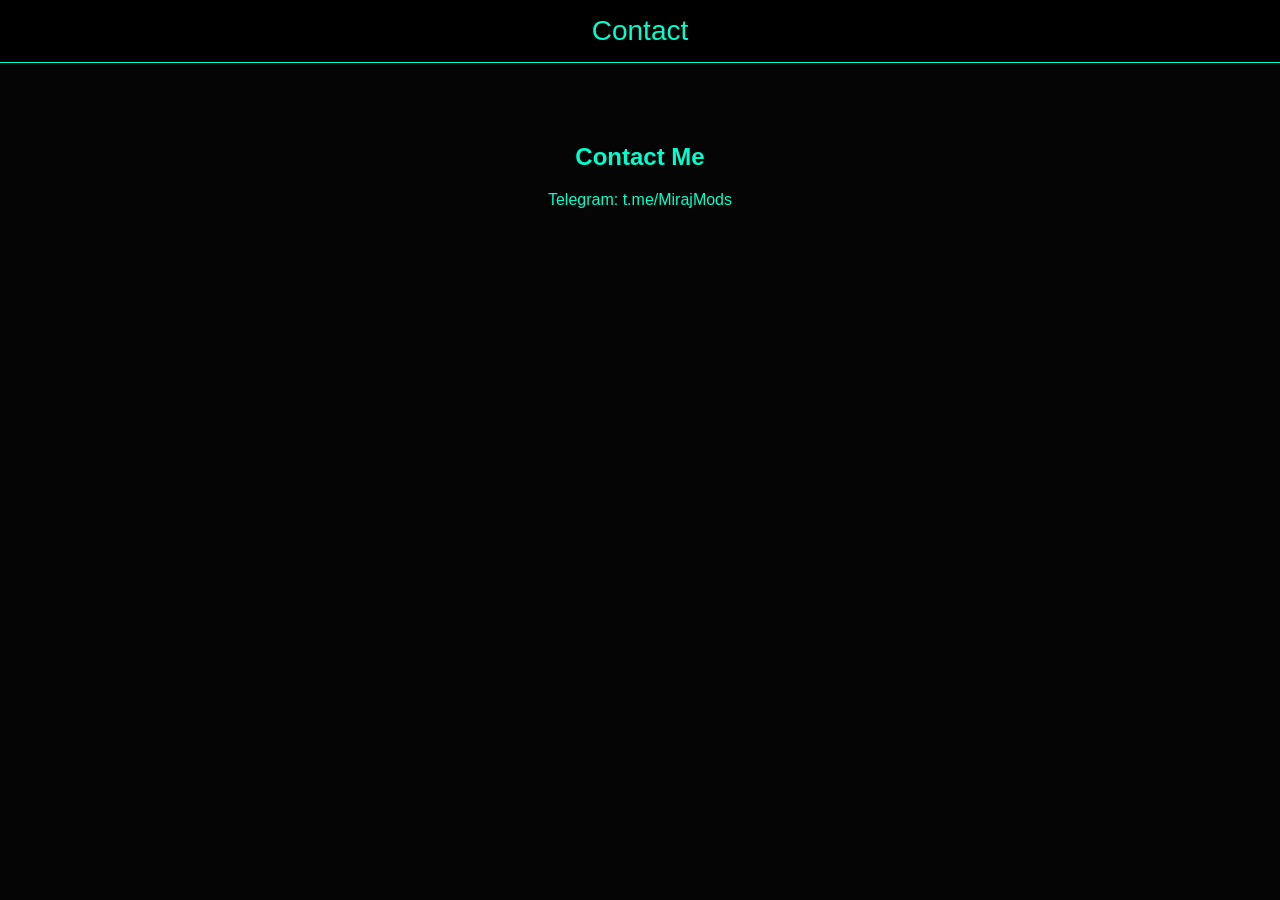
<file: contact.html>
<!DOCTYPE html>
<html>
<head>
<title>Contact</title>
<link rel="stylesheet" href="style.css">
</head>
<body>

<header>Contact</header>

<div class="container">
<h2>Contact Me</h2>
<p>Telegram: t.me/MirajMods</p>
</div>

</body>
</html>
</file>
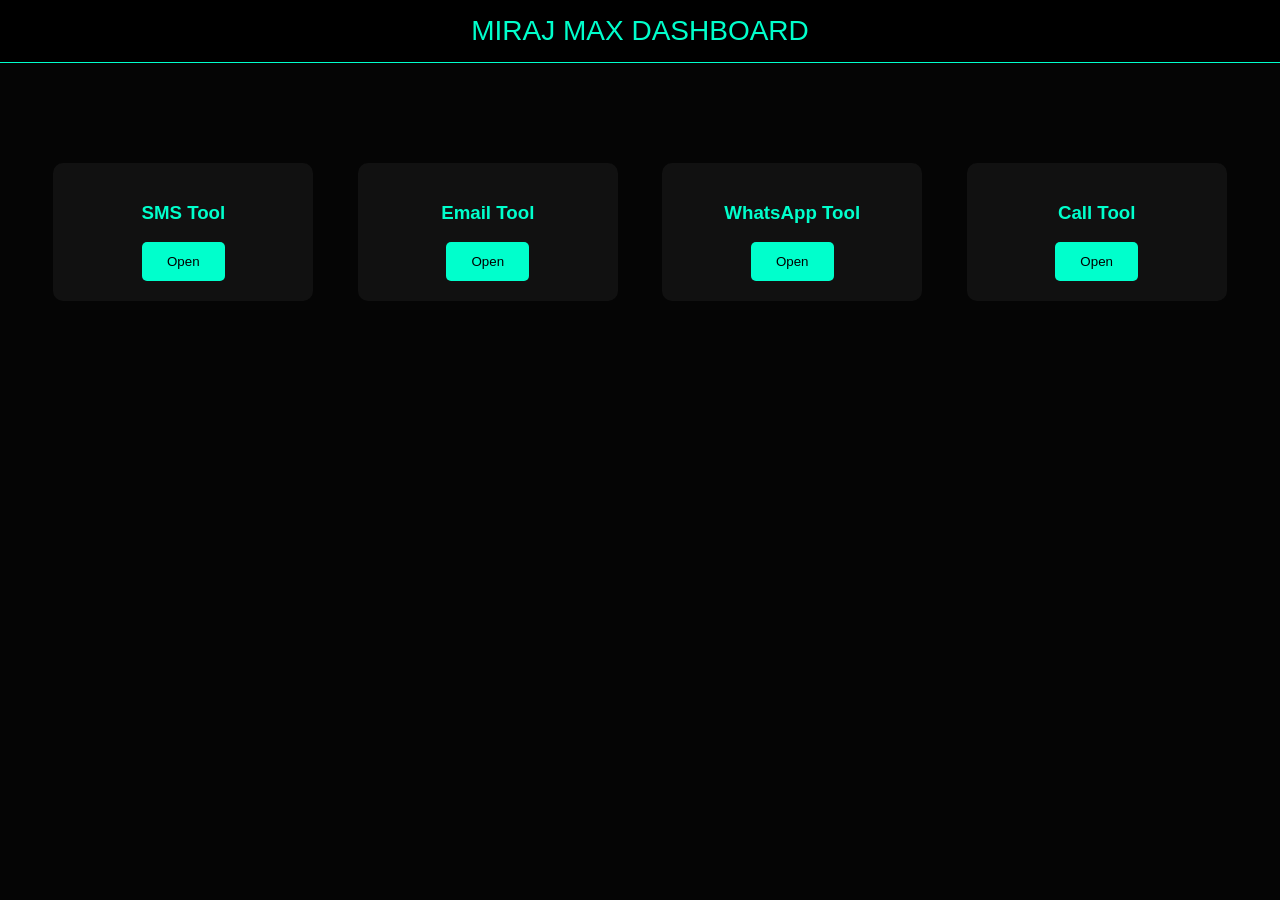
<file: dashboard.html>
<!DOCTYPE html>
<html>
<head>
<title>Dashboard</title>
<link rel="stylesheet" href="style.css">
<script src="script.js"></script>
</head>
<body>

<header>MIRAJ MAX DASHBOARD</header>

<div class="container">

<div class="card">
<h3>SMS Tool</h3>
<button onclick="toolStart()">Open</button>
</div>

<div class="card">
<h3>Email Tool</h3>
<button onclick="toolStart()">Open</button>
</div>

<div class="card">
<h3>WhatsApp Tool</h3>
<button onclick="toolStart()">Open</button>
</div>

<div class="card">
<h3>Call Tool</h3>
<button onclick="toolStart()">Open</button>
</div>

</div>

</body>
</html>
</file>
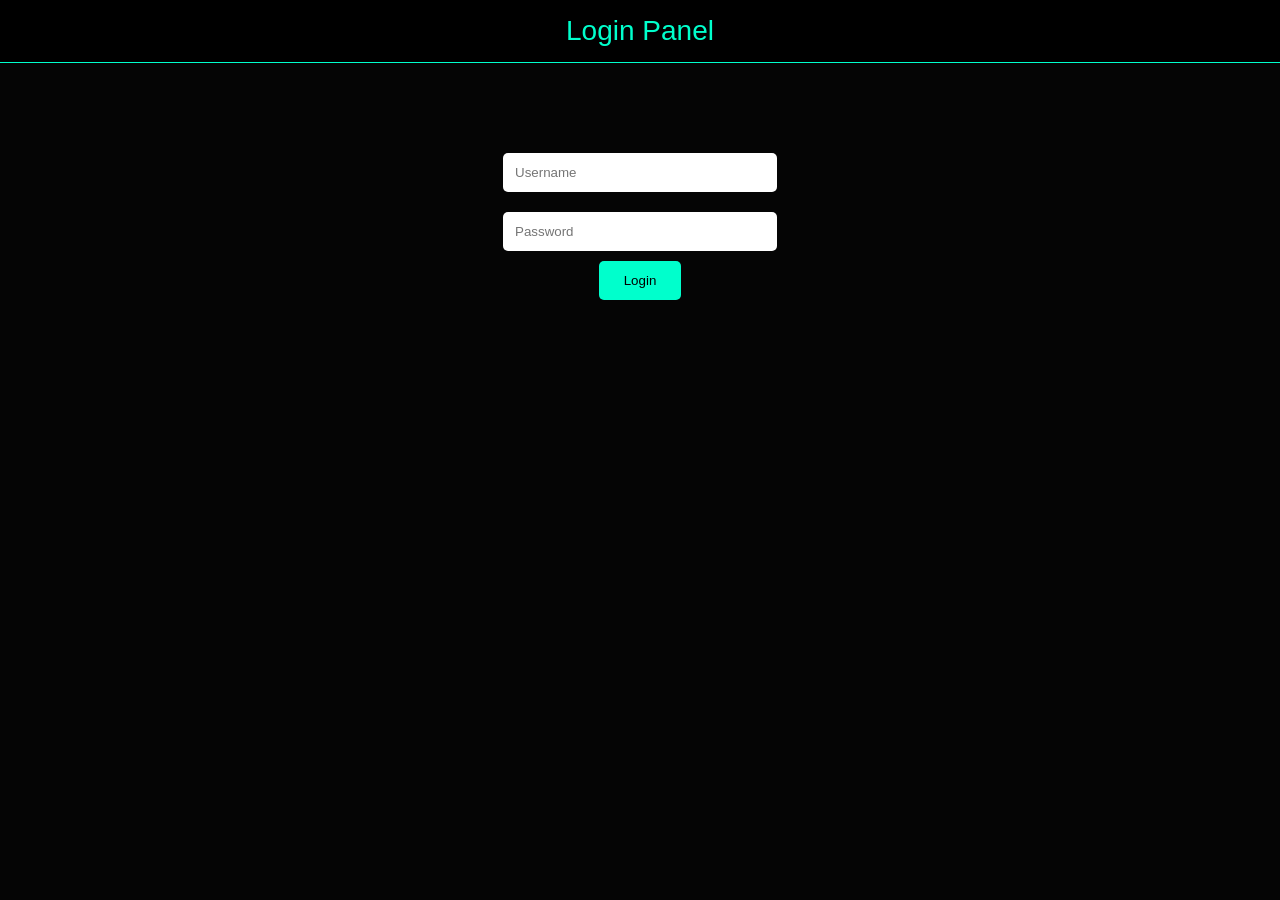
<file: login.html>
<!DOCTYPE html>
<html>
<head>
<title>Login</title>
<link rel="stylesheet" href="style.css">
<script src="script.js"></script>
</head>
<body>

<header>Login Panel</header>

<div class="container">
<input type="text" id="user" placeholder="Username"><br>
<input type="password" id="pass" placeholder="Password"><br>
<button onclick="login()">Login</button>
</div>

</body>
</html>
</file>
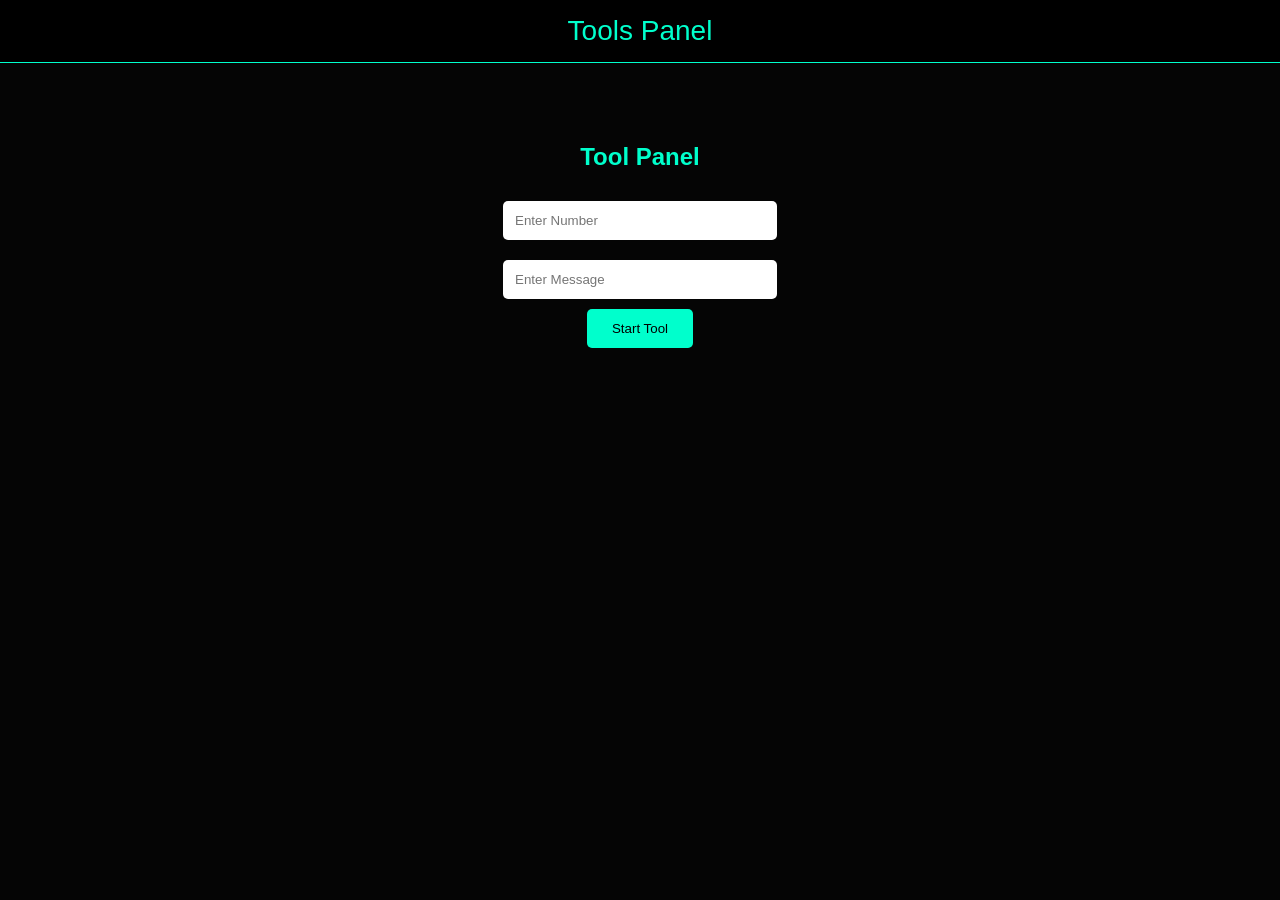
<file: tools.html>
<!DOCTYPE html>
<html>
<head>
<title>Tools</title>
<link rel="stylesheet" href="style.css">
<script src="script.js"></script>
</head>
<body>

<header>Tools Panel</header>

<div class="container">
<h2>Tool Panel</h2>
<input type="text" placeholder="Enter Number"><br>
<input type="text" placeholder="Enter Message"><br>
<button onclick="toolStart()">Start Tool</button>
</div>

</body>
</html>
</file>
<file: style.css>
body {
    margin: 0;
    font-family: Arial;
    background: #050505;
    color: #00ffcc;
}

header {
    background: black;
    padding: 15px;
    text-align: center;
    font-size: 28px;
    border-bottom: 1px solid #00ffcc;
}

nav {
    background: #0d0d0d;
    padding: 12px;
    text-align: center;
}

nav a {
    color: #00ffcc;
    margin: 15px;
    text-decoration: none;
    font-size: 18px;
}

.container {
    text-align: center;
    margin-top: 80px;
}

input {
    padding: 12px;
    width: 250px;
    margin: 10px;
    border-radius: 5px;
    border: none;
}

button {
    padding: 12px 25px;
    background: #00ffcc;
    border: none;
    border-radius: 5px;
    cursor: pointer;
}

.card {
    background: #111;
    padding: 20px;
    margin: 20px;
    border-radius: 10px;
    display: inline-block;
    width: 220px;
}
</file>
